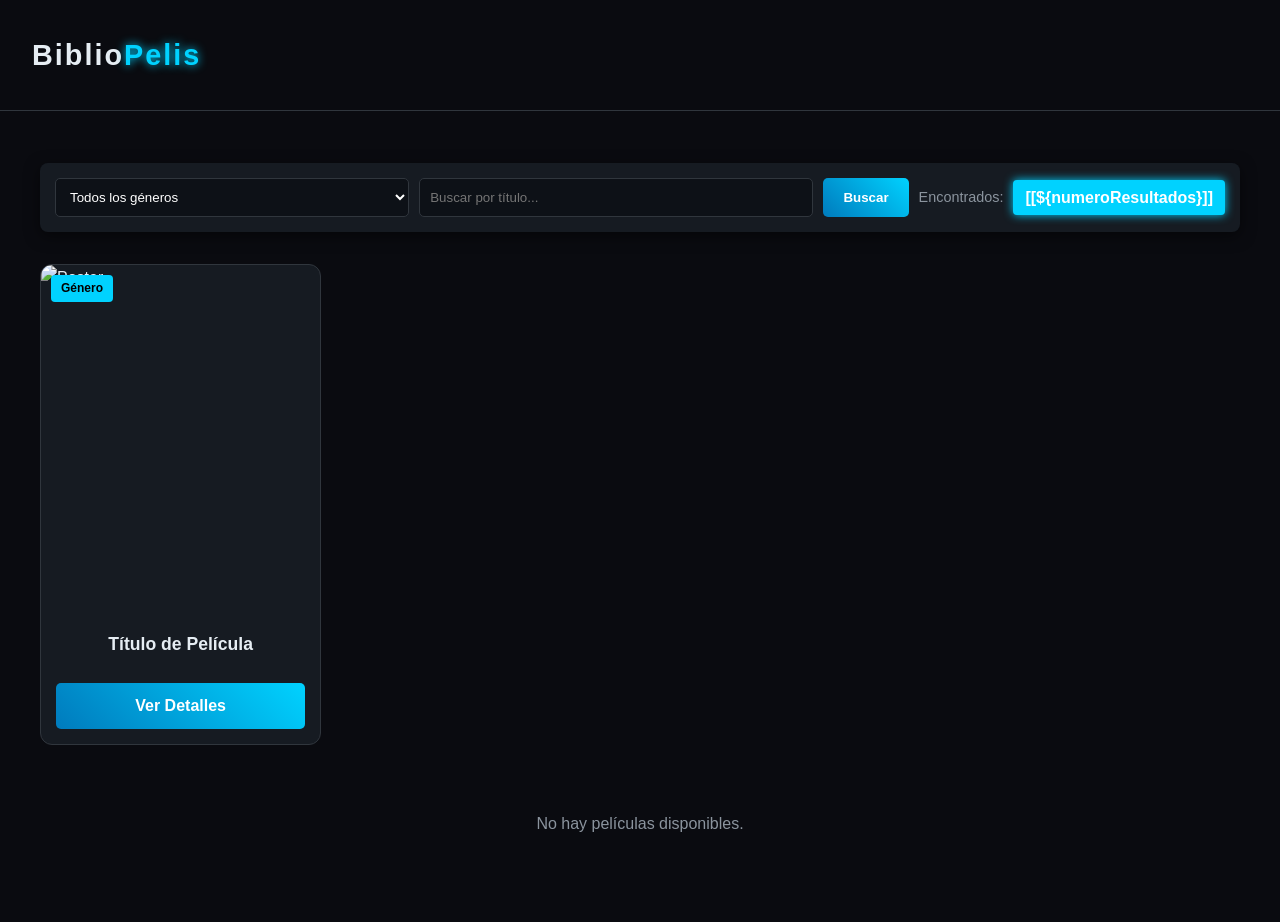
<file: src/main/resources/templates/index.html>
<!DOCTYPE html>
<html lang="es" xmlns:th="http://www.thymeleaf.org">
<head>
    <meta charset="UTF-8">
    <meta name="viewport" content="width=device-width, initial-scale=1.0">
    <title>BiblioPelis - Tu Videoteca Digital</title>
    <link rel="stylesheet" th:href="@{/style.css}">
</head>



<body style="background-color: #0a0b10; color: #e6edf3; font-family: 'Segoe UI', Tahoma, Geneva, Verdana, sans-serif; line-height: 1.6; margin: 0; padding: 0;">

<header style="padding: 2rem; display: flex; justify-content: space-between; align-items: center; border-bottom: 1px solid #30363d; background-color: #0a0b10;">
    <h1 style="margin: 0; font-size: 1.8rem; letter-spacing: 2px;">
        Biblio<span style="color: #00d2ff; text-shadow: 0 0 10px #00d2ff;">Pelis</span>
    </h1>

<!--    <nav>-->
<!--        <a th:href="@{/crearpeli}"-->
<!--           style="background: linear-gradient(45deg, #007bbd, #00d2ff); color: white; border: none; padding: 10px 20px; border-radius: 5px; cursor: pointer; text-decoration: none; font-weight: bold; display: inline-block;">-->
<!--            + Añadir Película-->
<!--        </a>-->
<!--    </nav>-->
</header>

<!--Esta linea equivale a insertar fragment-navbar.html -->
<div th:replace="~{fragment_navbar :: navBar}"></div>

<main class="container" style="max-width: 1200px; margin: 0 auto; padding: 20px;">

    <section class="search-section" style="margin: 2rem 0;">
        <form th:action="@{/buscarpeli}" method="post"
              style="display: flex; gap: 10px; background: #161b22; padding: 15px; border-radius: 8px; box-shadow: 0 4px 15px rgba(0,0,0,0.5);">
            <select name="buscarGenero"
                    style="background: #0d1117; border: 1px solid #30363d; color: white; padding: 10px; border-radius: 5px; flex-grow: 1;">
                <option value="0">Todos los géneros</option>
                <option th:each="g : ${generosexistentes}"
                        th:value="${g.idGenero}"
                        th:text="${g.nombre}">Género
                </option>
            </select>

            <input type="text" name="buscarTitulo" placeholder="Buscar por título..."
                   style="background: #0d1117; border: 1px solid #30363d; color: white; padding: 10px; border-radius: 5px; flex-grow: 1;"
                   th:value="${buscarTitulo} ">

            <button type="submit"
                    style="background: linear-gradient(45deg, #007bbd, #00d2ff); color: white; border: none; padding: 10px 20px; border-radius: 5px; cursor: pointer; font-weight: bold;">
                Buscar
            </button>

            <div th:if="${numeroResultados != null}"
                 style="display: flex; align-items: center; gap: 10px; margin-left: auto;">
                <span style="font-size: 0.9rem; color: #8b949e;">Encontrados:</span>
                <span style="background: #00d2ff; color: #ffffff; padding: 5px 12px; border-radius: 4px; font-weight: bold; box-shadow: 0 0 10px #00d2ff;">
            [[${numeroResultados}]]
        </span>
            </div>
        </form>
    </section>

    <section class="movie-grid"
             style="display: grid; grid-template-columns: repeat(auto-fill, minmax(250px, 1fr)); gap: 25px; margin-top: 2rem;">

        <article class="movie-card" th:each="p : ${peliculas}"
                 style="background: #161b22; border-radius: 12px; overflow: hidden; border: 1px solid #30363d; display: flex; flex-direction: column;">

            <div class="card-img" style="position: relative; height: 350px;">
                <img th:src="${p.urlThumbnail}"
                     alt="Poster"
                     style="width: 100%; height: 100%; object-fit: cover;"
                     onerror="this.src='https://via.placeholder.com/300x450/0d1117/00d2ff?text=Sin+Imagen'">

                <span class="badge" th:if="${p.genero != null}"
                      th:text="${p.genero.nombre}"
                      style="position: absolute; top: 10px; left: 10px; background: #00d2ff; color: #000; padding: 4px 10px; font-size: 0.75rem; font-weight: bold; border-radius: 4px;">
                      Género
                </span>
            </div>

            <div class="card-info"
                 style="padding: 15px; text-align: center; flex-grow: 1; display: flex; flex-direction: column;">
                <h3 th:text="${p.titulo}"
                    style="margin: 0 0 25px 0; font-size: 1.1rem; color: #e6edf3; flex-grow: 1; display: flex; align-items: center; justify-content: center;">
                    Título de Película
                </h3>

                <div class="card-buttons" style="margin-top: auto;">
                    <a th:href="@{/detalle/{id}(id=${p.id})}"
                       style="background: linear-gradient(45deg, #007bbd, #00d2ff); color: white; border: none; padding: 10px 20px; border-radius: 5px; cursor: pointer; text-decoration: none; font-weight: bold; display: block; text-align: center;">
                        Ver Detalles
                    </a>
                </div>
            </div>
        </article>

    </section>

    <div th:if="${#lists.isEmpty(peliculas)}" style="text-align: center; padding: 50px; color: #8b949e;">
        <p>No hay películas disponibles.</p>
    </div>
</main>

</body>
</html>
</file>
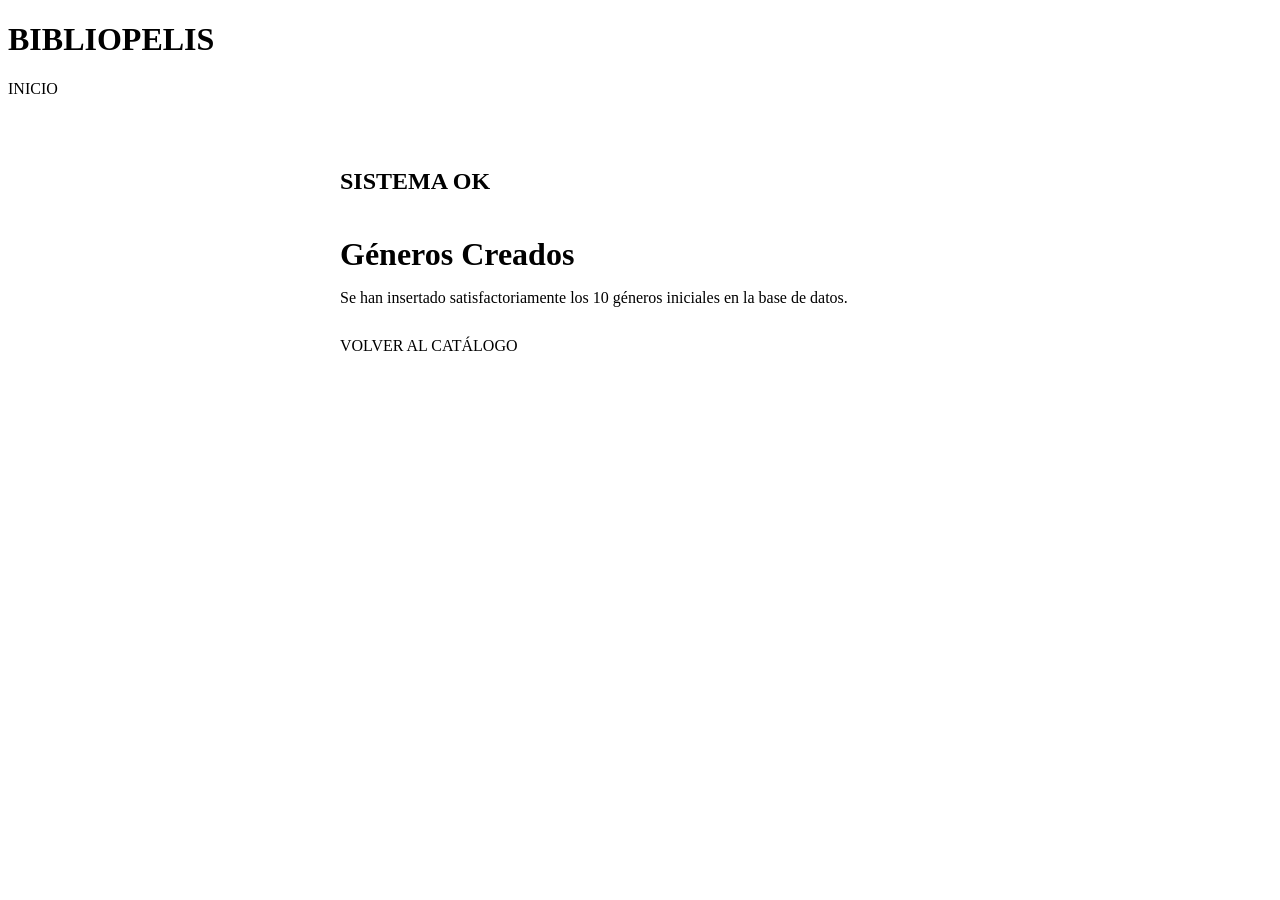
<file: src/main/resources/templates/creargeneros.html>
<!DOCTYPE html>
<html xmlns:th="http://www.thymeleaf.org" lang="es">
<head>
    <meta charset="UTF-8">
    <title>Bibliopelis - Configuración</title>
    <link rel="stylesheet" th:href="@{/style.css}" />
</head>
<body>

<header>
    <h1>BIBLIO<span>PELIS</span></h1>
    <a th:href="@{/}" class="btn-primary">INICIO</a>
</header>

<div class="container">
    <div class="movie-grid" style="display: block; max-width: 600px; margin: 50px auto;">
        <div class="movie-card">
            <div class="card-info">
                <h2 class="badge" style="position: static; display: inline-block; margin-bottom: 20px;">SISTEMA OK</h2>
                <h1 style="color: var(--text-main); margin-bottom: 15px;">Géneros Creados</h1>
                <p style="color: var(--text-dim); margin-bottom: 30px;">
                    Se han insertado satisfactoriamente los 10 géneros iniciales en la base de datos.
                </p>

                <div class="search-bar" style="justify-content: center; background: none; box-shadow: none;">
                    <a th:href="@{/}" class="btn-search">VOLVER AL CATÁLOGO</a>
                </div>
            </div>
        </div>
    </div>
</div>

</body>
</html>
</file>
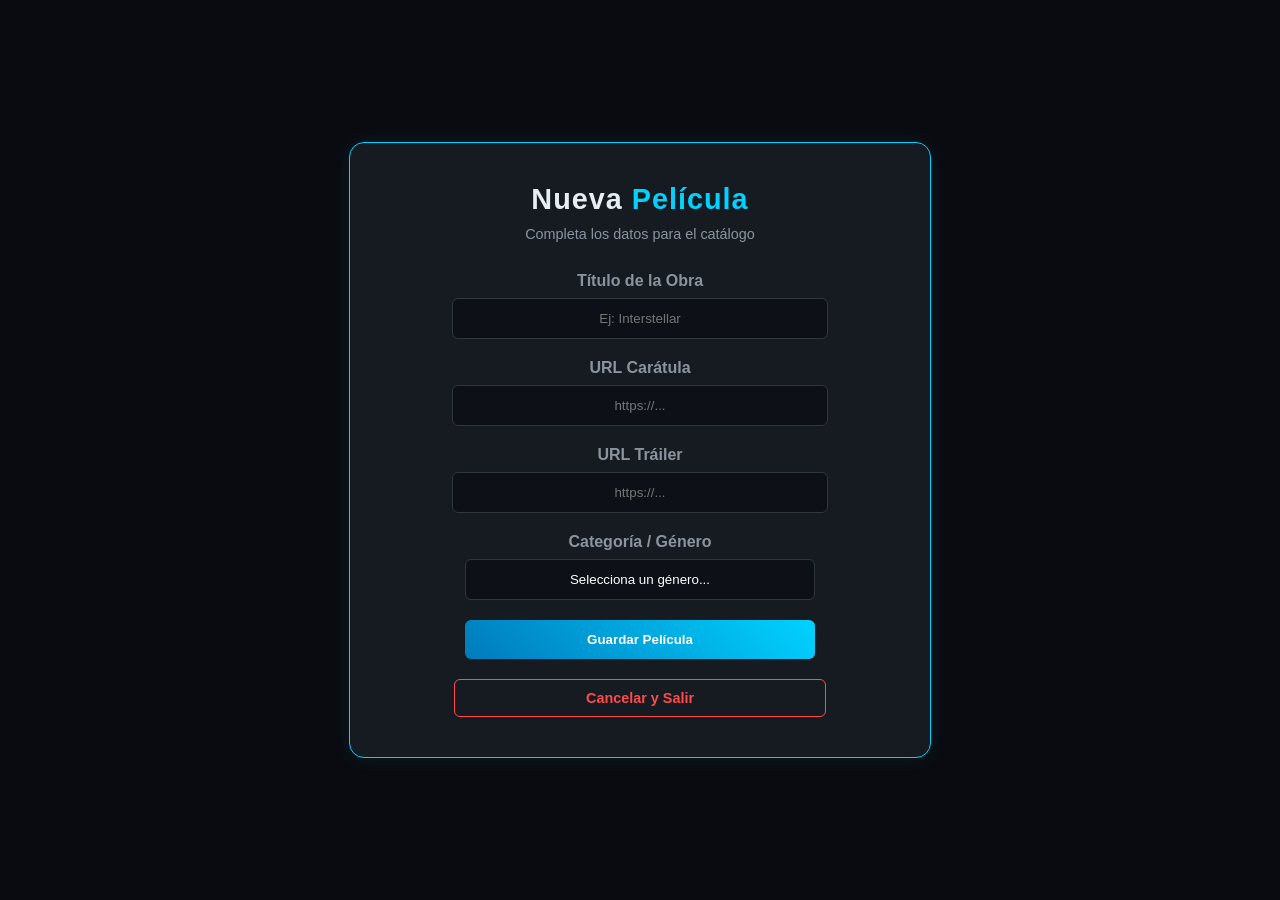
<file: src/main/resources/templates/crearpeli.html>
<!DOCTYPE html>
<html xmlns:th="http://www.thymeleaf.org">
<head>
    <meta charset="UTF-8">
    <meta name="viewport" content="width=device-width, initial-scale=1.0">
    <title>Nueva Película | Admin</title>
</head>
<body style="background-color: #0a0b10; color: #e6edf3; font-family: 'Segoe UI', Tahoma, Geneva, Verdana, sans-serif; margin: 0; min-height: 100vh; display: flex; align-items: center; justify-content: center;">

<div class="form-wrapper" style="background-color: #161b22; padding: 40px; border-radius: 15px; border: 1px solid #00d2ff; box-shadow: 0 0 20px rgba(0, 210, 255, 0.1); width: 100%; max-width: 500px; text-align: center;">

    <header class="form-header" style="margin-bottom: 30px;">
        <h1 style="margin: 0 0 10px 0; font-size: 1.8rem; letter-spacing: 1px;">Nueva <span style="color: #00d2ff;">Película</span></h1>
        <p style="color: #8b949e; font-size: 0.9rem; margin: 0;">Completa los datos para el catálogo</p>
    </header>

    <main class="form-content">
        <form th:action="@{/crearpeli}" th:object="${peli}" method="post" style="display: flex; flex-direction: column; gap: 20px; align-items: center; margin-bottom: 20px;">

            <div class="form-group" style="width: 100%; display: flex; flex-direction: column; align-items: center;">
                <label for="titulo" style="margin-bottom: 8px; font-weight: bold; color: #8b949e;">Título de la Obra</label>
                <input type="text" id="titulo" th:field="*{titulo}" placeholder="Ej: Interstellar"
                       style="width: 100%; max-width: 350px; background: #0d1117; border: 1px solid #30363d; color: white; padding: 12px; border-radius: 6px; text-align: center; outline: none;">
            </div>

            <div class="form-group" style="width: 100%; display: flex; flex-direction: column; align-items: center;">
                <label for="urlThumbnail" style="margin-bottom: 8px; font-weight: bold; color: #8b949e;">URL Carátula</label>
                <input type="url" id="urlThumbnail" th:field="*{urlThumbnail}" placeholder="https://..."
                       style="width: 100%; max-width: 350px; background: #0d1117; border: 1px solid #30363d; color: white; padding: 12px; border-radius: 6px; text-align: center; outline: none;">
            </div>

            <div class="form-group" style="width: 100%; display: flex; flex-direction: column; align-items: center;">
                <label for="urlVideo" style="margin-bottom: 8px; font-weight: bold; color: #8b949e;">URL Tráiler</label>
                <input type="url" id="urlVideo" th:field="*{urlVideo}" placeholder="https://..."
                       style="width: 100%; max-width: 350px; background: #0d1117; border: 1px solid #30363d; color: white; padding: 12px; border-radius: 6px; text-align: center; outline: none;">
            </div>

            <div class="form-group" style="width: 100%; display: flex; flex-direction: column; align-items: center;">
                <label for="genero" style="margin-bottom: 8px; font-weight: bold; color: #8b949e;">Categoría / Género</label>
                <select id="genero" th:field="*{genero}" required
                        style="width: 100%; max-width: 350px; background: #0d1117; border: 1px solid #30363d; color: white; padding: 12px; border-radius: 6px; text-align: center; cursor: pointer; appearance: none;">
                    <option value="" disabled selected>Selecciona un género...</option>
                    <option th:each="g : ${listaGeneros}"
                            th:value="${g.idGenero}"
                            th:text="${g.nombre}">Acción</option>
                </select>
            </div>

            <button type="submit"
                    style="background: linear-gradient(45deg, #007bbd, #00d2ff); color: white; border: none; padding: 12px 40px; border-radius: 6px; cursor: pointer; font-weight: bold; width: 100%; max-width: 350px; transition: 0.2s;">
                Guardar Película
            </button>
        </form>

        <div style="width: 100%; display: flex; justify-content: center;">
            <a th:href="@{/}"
               style="display: block; width: 100%; max-width: 350px; padding: 10px; border: 1px solid #ff4b4b; color: #ff4b4b; text-decoration: none; border-radius: 6px; font-weight: bold; font-size: 0.9rem; transition: all 0.3s;">
                Cancelar y Salir
            </a>
        </div>
    </main>
</div>

</body>
</html>
</file>
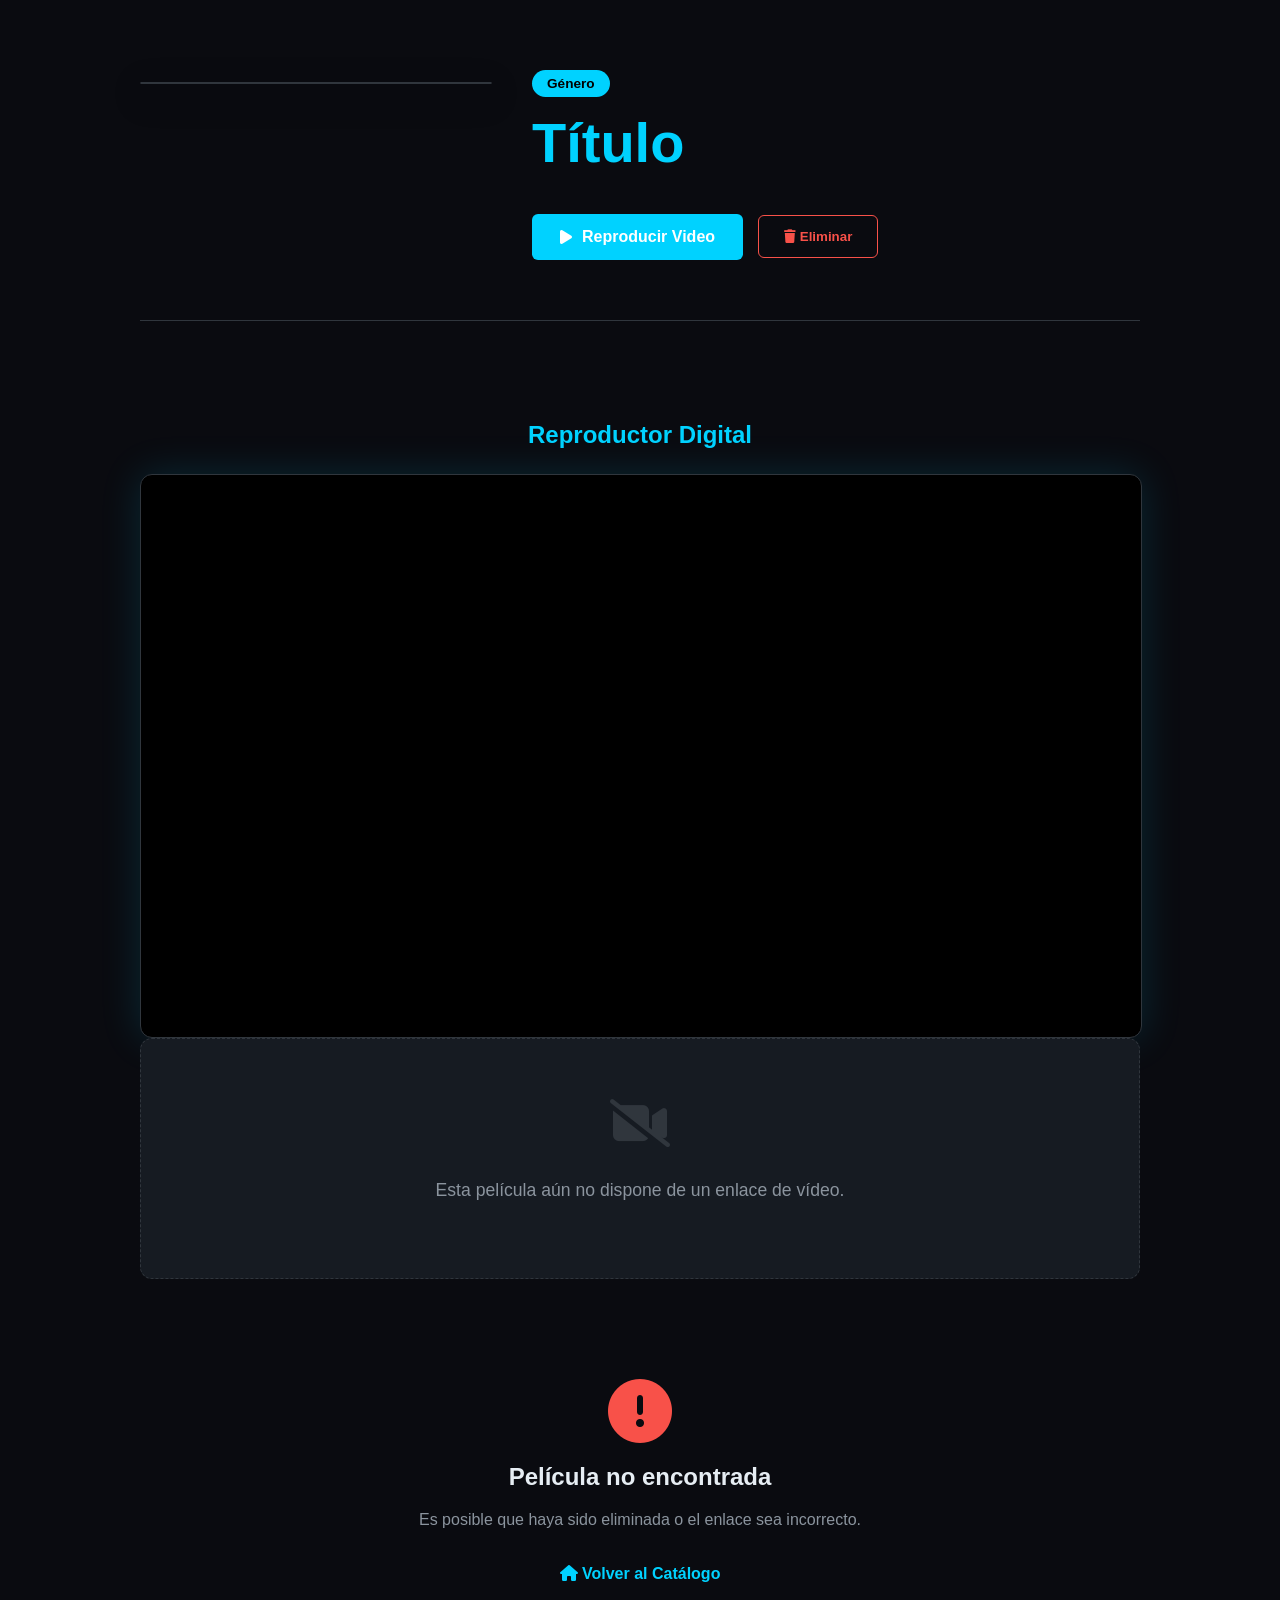
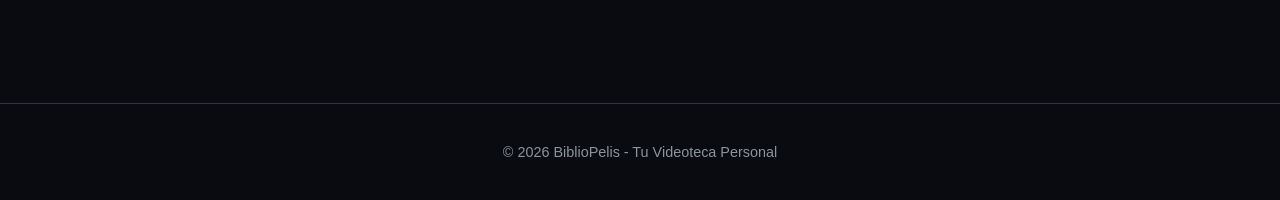
<file: src/main/resources/templates/detalle.html>
<!--<!DOCTYPE html>-->
<!--<html xmlns:th="http://www.thymeleaf.org" lang="es">-->
<!--<head>-->
<!--    <meta charset="UTF-8">-->
<!--    <meta name="viewport" content="width=device-width, initial-scale=1.0">-->
<!--    <title th:text="${peli != null ? peli.titulo : 'Detalle'} + ' - BiblioPelis'">Detalle - BiblioPelis</title>-->
<!--    <link rel="stylesheet" th:href="@{/style.css}">-->
<!--</head>-->
<!--<body class="detail-page" style="background-color: #0a0b10; color: #e6edf3; font-family: sans-serif;">-->

<!--&lt;!&ndash;Esta linea equivale a insertar fragment-navbar.html &ndash;&gt;-->
<!--<div th:replace="~{fragment_navbar :: navBar}"></div>-->

<!--<div class="container" style="max-width: 1000px; margin: 0 auto; padding: 40px;">-->
<!--&lt;!&ndash;    <a th:href="@{/}" class="btn-back" style="color: #00d2ff; text-decoration: none;">← Volver al catálogo</a>&ndash;&gt;-->

<!--    <div th:if="${peli != null}" class="detail-wrapper" style="display: flex; gap: 40px; margin-top: 30px;">-->

<!--        <div class="detail-media">-->
<!--            <img th:src="${peli.urlThumbnail}"-->
<!--                 th:alt="${peli.titulo}"-->
<!--                 style="width: 350px; border-radius: 15px; box-shadow: 0 10px 30px rgba(0,0,0,0.5);"-->
<!--                 onerror="this.src='https://via.placeholder.com/400x600?text=Sin+Poster'">-->
<!--        </div>-->

<!--        <div class="detail-content" style="flex: 1;">-->
<!--            <span class="genre-label"-->
<!--                  th:if="${peli.genero != null}"-->
<!--                  th:text="${peli.genero.nombre}"-->
<!--                  style="background: #00d2ff; color: black; padding: 5px 12px; border-radius: 20px; font-weight: bold; font-size: 0.8rem;">-->
<!--                Género-->
<!--            </span>-->

<!--            <h1 th:text="${peli.titulo}" style="font-size: 3rem; margin: 15px 0;">Título</h1>-->

<!--            <div class="action-bar" style="margin-top: 30px; display: flex; gap: 15px;">-->
<!--                <button class="btn-play"-->
<!--                        style="background: #00d2ff; border: none; padding: 12px 25px; border-radius: 5px; font-weight: bold; cursor: pointer;">-->
<!--                    ▶ Reproducir-->
<!--                </button>-->

<!--                <form th:action="@{/deletePeli}" method="post" style="display: inline;">-->
<!--                    <input type="hidden" name="id" th:value="${peli.id}" />-->

<!--                    <button type="submit" class="btn-delete"-->
<!--                            style="background: #f85149; color: white; border: none; padding: 12px 25px; border-radius: 5px; font-weight: bold; cursor: pointer;">-->
<!--                        Eliminar Película-->
<!--                    </button>-->
<!--                </form>-->
<!--            </div>-->
<!--        </div>-->
<!--    </div>-->

<!--    <div th:unless="${peli != null}" style="text-align: center; margin-top: 50px;">-->
<!--        <h2>Lo sentimos, la película no existe.</h2>-->
<!--        <a th:href="@{/}" style="color: #00d2ff;">Volver al inicio</a>-->
<!--    </div>-->
<!--</div>-->

<!--</body>-->
<!--</html>-->

<!DOCTYPE html>
<html xmlns:th="http://www.thymeleaf.org" lang="es">
<head>
    <meta charset="UTF-8">
    <meta name="viewport" content="width=device-width, initial-scale=1.0">
    <title th:text="${peli != null ? peli.titulo : 'Detalle'} + ' - BiblioPelis'">Detalle - BiblioPelis</title>
    <link rel="stylesheet" th:href="@{/style.css}">
    <link rel="stylesheet" href="https://cdnjs.cloudflare.com/ajax/libs/font-awesome/6.5.1/css/all.min.css">
    <style>
        /* Suaviza el salto al pulsar Reproducir */
        html {
            scroll-behavior: smooth;
        }
    </style>
</head>
<body class="detail-page" style="background-color: #0a0b10; color: #e6edf3; font-family: 'Segoe UI', Tahoma, Geneva, Verdana, sans-serif; margin: 0; padding: 0;">

<div th:replace="~{fragment_navbar :: navBar}"></div>

<main class="container" style="max-width: 1000px; margin: 0 auto; padding: 40px;">

    <div th:if="${peli != null}">
        <div class="detail-wrapper" style="display: flex; gap: 40px; margin-top: 30px; align-items: flex-start;">

            <div class="detail-media">
                <img th:src="${peli.urlThumbnail}"
                     th:alt="${peli.titulo}"
                     style="width: 350px; border-radius: 15px; box-shadow: 0 10px 30px rgba(0,0,0,0.5); border: 1px solid #30363d;"
                     onerror="this.src='https://via.placeholder.com/400x600/0d1117/00d2ff?text=Sin+Poster'">
            </div>

            <div class="detail-content" style="flex: 1;">
                <span class="genre-label"
                      th:if="${peli.genero != null}"
                      th:text="${peli.genero.nombre}"
                      style="background: #00d2ff; color: black; padding: 6px 15px; border-radius: 20px; font-weight: bold; font-size: 0.85rem; display: inline-block;">
                    Género
                </span>

                <h1 th:text="${peli.titulo}" style="font-size: 3.5rem; margin: 15px 0; color: #00d2ff; line-height: 1.1;">Título</h1>

                <div class="action-bar" style="margin-top: 40px; display: flex; gap: 15px; align-items: center;">

                    <a href="#reproductor" class="btn-play"
                       style="background: #00d2ff; color: #ffffff; text-decoration: none; padding: 14px 28px; border-radius: 6px; font-weight: bold; display: inline-flex; align-items: center; gap: 10px; transition: transform 0.2s;">
                        <i class="fa-solid fa-play"></i> Reproducir Video
                    </a>

                    <form th:action="@{/deletePeli}" method="post" style="display: inline;"
                          onsubmit="return confirm('¿Seguro que quieres eliminar esta película?')">
                        <input type="hidden" name="id" th:value="${peli.id}" />
                        <button type="submit" class="btn-delete"
                                style="background: transparent; color: #f85149; border: 1px solid #f85149; padding: 13px 25px; border-radius: 6px; font-weight: bold; cursor: pointer;">
                            <i class="fa-solid fa-trash"></i> Eliminar
                        </button>
                    </form>
                </div>
            </div>
        </div>

        <hr style="border: 0; border-top: 1px solid #30363d; margin: 60px 0;">

        <div id="reproductor" style="padding-top: 20px;">
            <h2 style="text-align: center; margin-bottom: 25px; color: #00d2ff;">Reproductor Digital</h2>


            <div th:if="${peli.urlVideo != null && !peli.urlVideo.empty}"
                 style="width: 100%; aspect-ratio: 16/9; background: #000; border-radius: 12px; overflow: hidden; box-shadow: 0 0 40px rgba(0, 210, 255, 0.15); border: 1px solid #30363d;">

<!--                <iframe width="100%" height="100%"-->
<!--                        th:src="${#strings.contains(peli.urlVideo, 'watch?v=') ? #strings.replace(peli.urlVideo, 'watch?v=', 'embed/') : peli.urlVideo}"-->
<!--                        frameborder="0"-->
<!--                        allow="accelerometer; autoplay; clipboard-write; encrypted-media; gyroscope; picture-in-picture"-->
<!--                        allowfullscreen>-->
<!--                </iframe>-->
                <iframe width="100%" height="100%"
                        th:src="${peli.urlVideo.contains('watch?v=') ?
                 'https://www.youtube.com/embed/' + peli.urlVideo.substring(peli.urlVideo.indexOf('v=') + 2).split('&')[0] :
                 peli.urlVideo}"
                        frameborder="0"
                        allow="accelerometer; autoplay; clipboard-write; encrypted-media; gyroscope; picture-in-picture"
                        allowfullscreen>
                </iframe>
            </div>

            <div th:unless="${peli.urlVideo != null && !peli.urlVideo.empty}"
                 style="text-align: center; padding: 60px; background: #161b22; border-radius: 12px; border: 1px dashed #30363d;">
                <i class="fa-solid fa-video-slash" style="font-size: 3rem; color: #30363d; margin-bottom: 15px;"></i>
                <p style="color: #8b949e; font-size: 1.1rem;">Esta película aún no dispone de un enlace de vídeo.</p>
            </div>
        </div>
    </div>

    <div th:unless="${peli != null}" style="text-align: center; margin-top: 100px;">
        <i class="fa-solid fa-circle-exclamation" style="font-size: 4rem; color: #f85149;"></i>
        <h2 style="margin-top: 20px;">Película no encontrada</h2>
        <p style="color: #8b949e;">Es posible que haya sido eliminada o el enlace sea incorrecto.</p>
        <a th:href="@{/}" style="color: #00d2ff; text-decoration: none; font-weight: bold; margin-top: 20px; display: inline-block;">
            <i class="fa-solid fa-house"></i> Volver al Catálogo
        </a>
    </div>

</main>

<footer style="margin-top: 80px; padding: 40px; text-align: center; border-top: 1px solid #30363d; color: #8b949e; font-size: 0.9rem;">
    &copy; 2026 BiblioPelis - Tu Videoteca Personal
</footer>

</body>
</html>
</file>
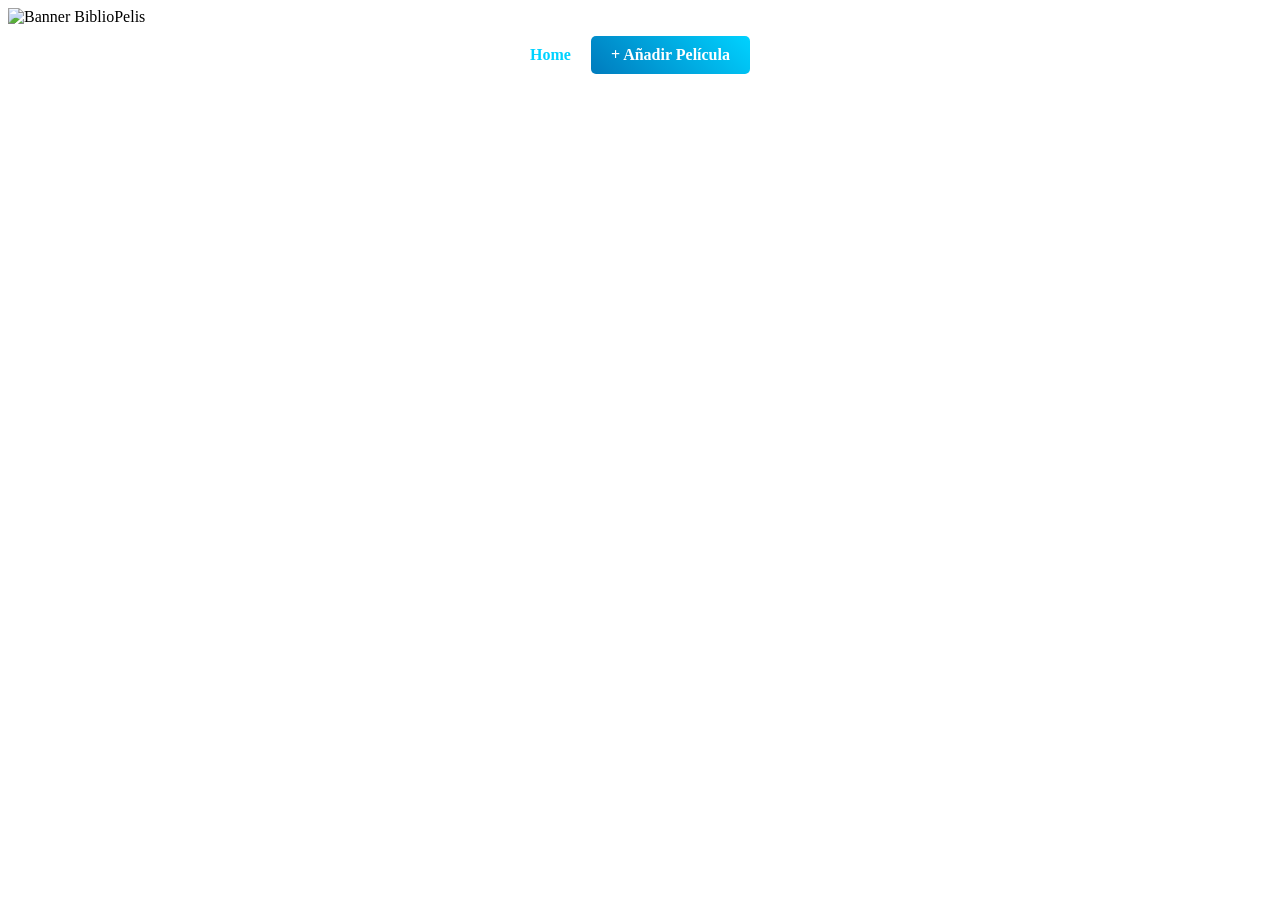
<file: src/main/resources/templates/fragment_navbar.html>
<!--&lt;!&ndash;Este archivo funciona como si fuese un macro que se inserta en varias paginas,-->

<!DOCTYPE html>
<html xmlns:th="http://www.thymeleaf.org">
<body>
<nav>
    <img th:src="@{/banner.jpg}" alt="Banner BiblioPelis" style="width: 100%; max-height: 150px; object-fit: cover;">
</nav>
<nav id="barra-navegacion" th:fragment="navBar"

     style="display: flex; justify-content: center; align-items: center; gap: 20px; width: 100%; padding: 10px 0;">

    <title>BiblioPelis - Tu Videoteca Digital</title>
    <link rel="stylesheet" th:href="@{/style.css}">

    <a th:href="@{/}" class="btn-back" style="color: #00d2ff; text-decoration: none; font-weight: bold;">Home</a>
    <a th:href="@{/crearpeli}"
       style="background: linear-gradient(45deg, #007bbd, #00d2ff); color: white; border: none; padding: 10px 20px; border-radius: 5px; cursor: pointer; text-decoration: none; font-weight: bold; display: inline-block;">
        + Añadir Película
    </a>

</nav>
</body>
</html>
</file>
